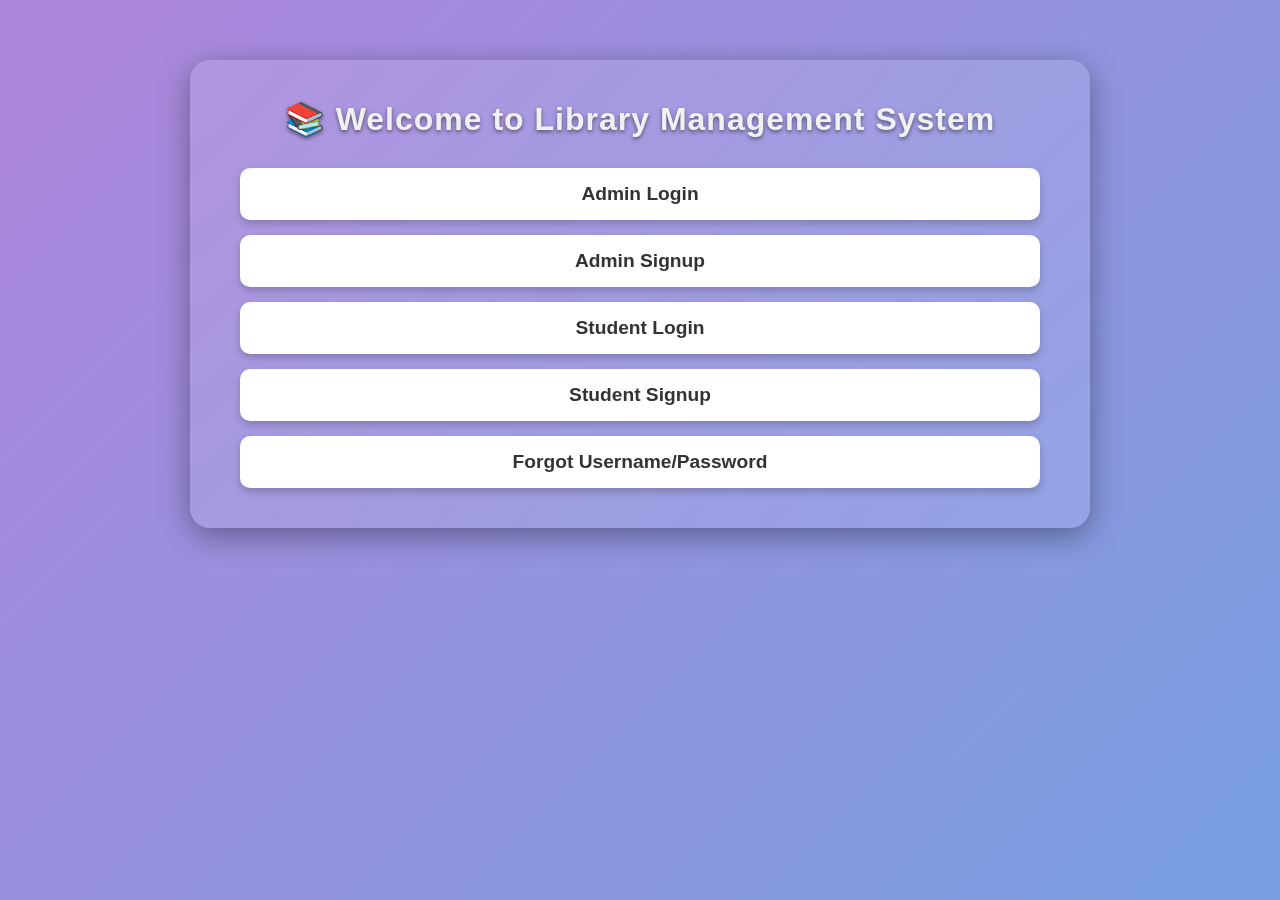
<file: index.html>
<!DOCTYPE html>
<html lang="en">
<head>
  <meta charset="UTF-8" />
  <title>Library Management System</title>
  <link rel="stylesheet" href="style.css" />
  <style>
    .buttons {
      display: flex;
      flex-direction: column;
      gap: 15px;
      margin-top: 30px;
    }
    .buttons a {
      background: #fff;
      color: #333;
      padding: 15px 0;
      border-radius: 10px;
      font-weight: bold;
      text-decoration: none;
      font-size: 1.2rem;
      box-shadow: 0 4px 8px rgba(0,0,0,0.2);
      transition: background-color 0.3s ease;
      text-align: center;
      display: block;
    }
    .buttons a:hover {
      background-color: #ffefc3;
      color: #333;
    }
  </style>
</head>
<body>
  <div class="container">
    <h1>📚 Welcome to Library Management System</h1>
    <div class="buttons">
      <a href="admin_login.html">Admin Login</a>
      <a href="admin_signup.html">Admin Signup</a>
      <a href="student_login.html">Student Login</a>
      <a href="student_signup.html">Student Signup</a>
      <a href="forgot_password.html">Forgot Username/Password</a>
    </div>
  </div>
  <script src="main.js"></script>
</body>
</html>
</file>
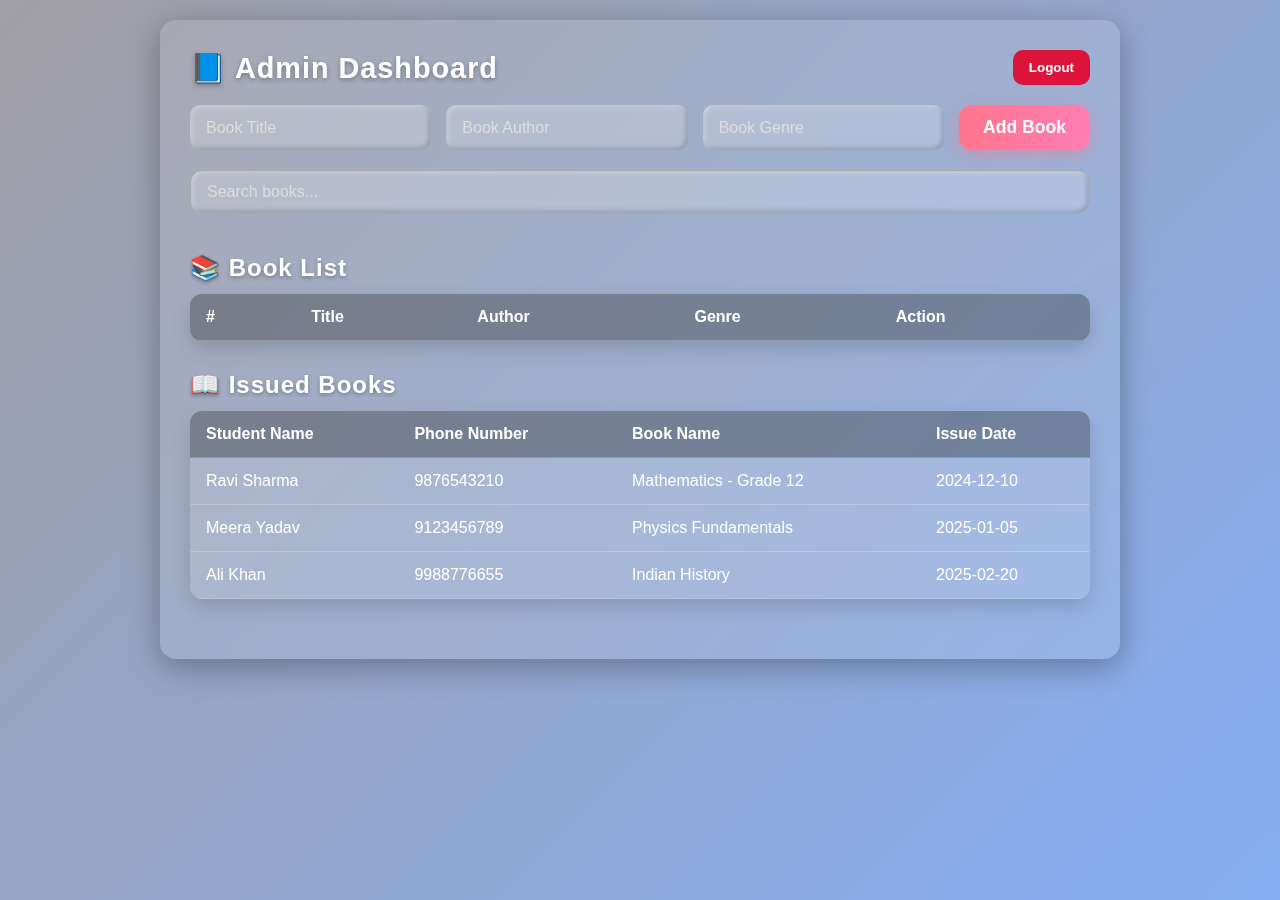
<file: admin_dashboard.html>
<!DOCTYPE html>
<html lang="en">
<head>
  <meta charset="UTF-8" />
  <meta name="viewport" content="width=device-width, initial-scale=1.0">
  <title>Admin Dashboard</title>
  <style>
    /* Reset and base */
    * {
      margin: 0;
      padding: 0;
      box-sizing: border-box;
    }

    body {
      font-family: 'Segoe UI', Tahoma, Geneva, Verdana, sans-serif;
      background: linear-gradient(135deg, #a19ea4, #85aef4);
      color: #fff;
      min-height: 100vh;
      padding: 20px;
    }

    .container {
      max-width: 960px;
      margin: auto;
      background: rgba(255, 255, 255, 0.1);
      padding: 30px;
      border-radius: 16px;
      backdrop-filter: blur(10px);
      box-shadow: 0 8px 32px rgba(0, 0, 0, 0.3);
    }

    header {
      display: flex;
      justify-content: space-between;
      align-items: center;
      margin-bottom: 20px;
    }

    header h1 {
      font-size: 1.8rem;
      letter-spacing: 1px;
      user-select: none;
      text-shadow: 0 2px 5px rgba(0,0,0,0.3);
    }

    .logout-btn {
      background: crimson;
      color: white;
      border: none;
      padding: 10px 16px;
      border-radius: 10px;
      cursor: pointer;
      font-weight: 700;
      transition: background 0.3s ease;
      user-select: none;
    }

    .logout-btn:hover {
      background: darkred;
    }

    form {
      display: flex;
      flex-wrap: wrap;
      gap: 15px;
      margin-bottom: 20px;
    }

    form input[type="text"] {
      flex: 1 1 200px;
      padding: 12px 16px;
      border-radius: 10px;
      border: none;
      background: rgba(255, 255, 255, 0.2);
      color: #fff;
      font-size: 1rem;
      box-shadow: inset 2px 2px 5px rgba(255,255,255,0.3), inset -2px -2px 5px rgba(0,0,0,0.2);
      transition: background 0.3s ease;
    }

    form input[type="text"]::placeholder {
      color: #ddd;
    }

    form input[type="text"]:focus {
      outline: none;
      background: rgba(255,255,255,0.35);
      color: #000;
      box-shadow: 0 0 8px 3px #6a11cb;
    }

    form button[type="submit"] {
      background: linear-gradient(90deg, #ff758c 0%, #ff7eb3 100%);
      border: none;
      color: white;
      font-weight: 700;
      padding: 12px 24px;
      border-radius: 14px;
      cursor: pointer;
      box-shadow: 0 4px 15px rgba(255,117,140,0.5);
      transition: background 0.3s ease, box-shadow 0.3s ease;
      user-select: none;
      flex-shrink: 0;
      font-size: 1.1rem;
    }

    form button[type="submit"]:hover {
      background: linear-gradient(90deg, #ff7eb3 0%, #ff758c 100%);
      box-shadow: 0 6px 20px rgba(255,126,179,0.8);
      transform: translateY(-2px);
    }

    #searchInput {
      width: 100%;
      padding: 12px 16px;
      border-radius: 12px;
      border: 1px solid #aaa;
      background: rgba(255, 255, 255, 0.2);
      color: #fff;
      font-size: 1rem;
      margin-bottom: 15px;
      box-shadow: inset 2px 2px 5px rgba(255,255,255,0.3), inset -2px -2px 5px rgba(0,0,0,0.2);
      transition: background 0.3s ease;
    }

    #searchInput::placeholder {
      color: #ddd;
    }

    #searchInput:focus {
      outline: none;
      background: rgba(255,255,255,0.35);
      color: #000;
      box-shadow: 0 0 8px 3px #6a11cb;
    }

    h2 {
      margin: 25px 0 12px;
      font-weight: 700;
      letter-spacing: 1px;
      text-shadow: 0 2px 4px rgba(0,0,0,0.3);
    }

    table {
      width: 100%;
      border-collapse: collapse;
      background: rgba(255, 255, 255, 0.1);
      border-radius: 12px;
      overflow: hidden;
      box-shadow: 0 8px 20px rgba(0, 0, 0, 0.15);
      margin-bottom: 30px;
    }

    thead {
      background: rgba(0, 0, 0, 0.3);
    }

    th, td {
      padding: 14px 16px;
      text-align: left;
      border-bottom: 1px solid rgba(255, 255, 255, 0.2);
      color: #fff;
      font-size: 1rem;
      user-select: none;
    }

    tbody tr:hover {
      background: rgba(255, 255, 255, 0.2);
    }

    table button {
      background: #dc3545;
      color: white;
      border: none;
      padding: 8px 14px;
      border-radius: 8px;
      cursor: pointer;
      font-weight: 700;
      transition: background 0.3s ease;
      user-select: none;
    }

    table button:hover {
      background: #b02a37;
    }

    /* Responsive */
    @media (max-width: 600px) {
      .container {
        padding: 20px;
      }

      form {
        flex-direction: column;
      }

      form button[type="submit"] {
        width: 100%;
      }

      table, th, td {
        font-size: 0.9rem;
      }
    }
  </style>
</head>
<body>
  <div class="container">
    <header>
      <h1>📘 Admin Dashboard</h1>
      <button class="logout-btn" onclick="logout()">Logout</button>
    </header>

    <form id="bookForm">
      <input type="text" id="bookTitle" placeholder="Book Title" required>
      <input type="text" id="bookAuthor" placeholder="Book Author" required>
      <input type="text" id="bookGenre" placeholder="Book Genre" required>
      <button type="submit">Add Book</button>
    </form>

    <input type="text" id="searchInput" placeholder="Search books..." />

    <h2>📚 Book List</h2>
    <table>
      <thead>
        <tr>
          <th>#</th>
          <th>Title</th>
          <th>Author</th>
          <th>Genre</th>
          <th>Action</th>
        </tr>
      </thead>
      <tbody id="bookList">
        <!-- Books appear here -->
      </tbody>
    </table>

    <!-- 📖 Issued Books Table -->
    <h2>📖 Issued Books</h2>
    <table>
      <thead>
        <tr>
          <th>Student Name</th>
          <th>Phone Number</th>
          <th>Book Name</th>
          <th>Issue Date</th>
        </tr>
      </thead>
      <tbody>
        <tr>
          <td>Ravi Sharma</td>
          <td>9876543210</td>
          <td>Mathematics - Grade 12</td>
          <td>2024-12-10</td>
        </tr>
        <tr>
          <td>Meera Yadav</td>
          <td>9123456789</td>
          <td>Physics Fundamentals</td>
          <td>2025-01-05</td>
        </tr>
        <tr>
          <td>Ali Khan</td>
          <td>9988776655</td>
          <td>Indian History</td>
          <td>2025-02-20</td>
        </tr>
      </tbody>
    </table>
  </div>

  <script>
    function logout() {
      alert("Logging out...");
      window.location.href = "login.html";
    }
  </script>

  <script src="admin.js"></script>
</body>
</html>
</file>
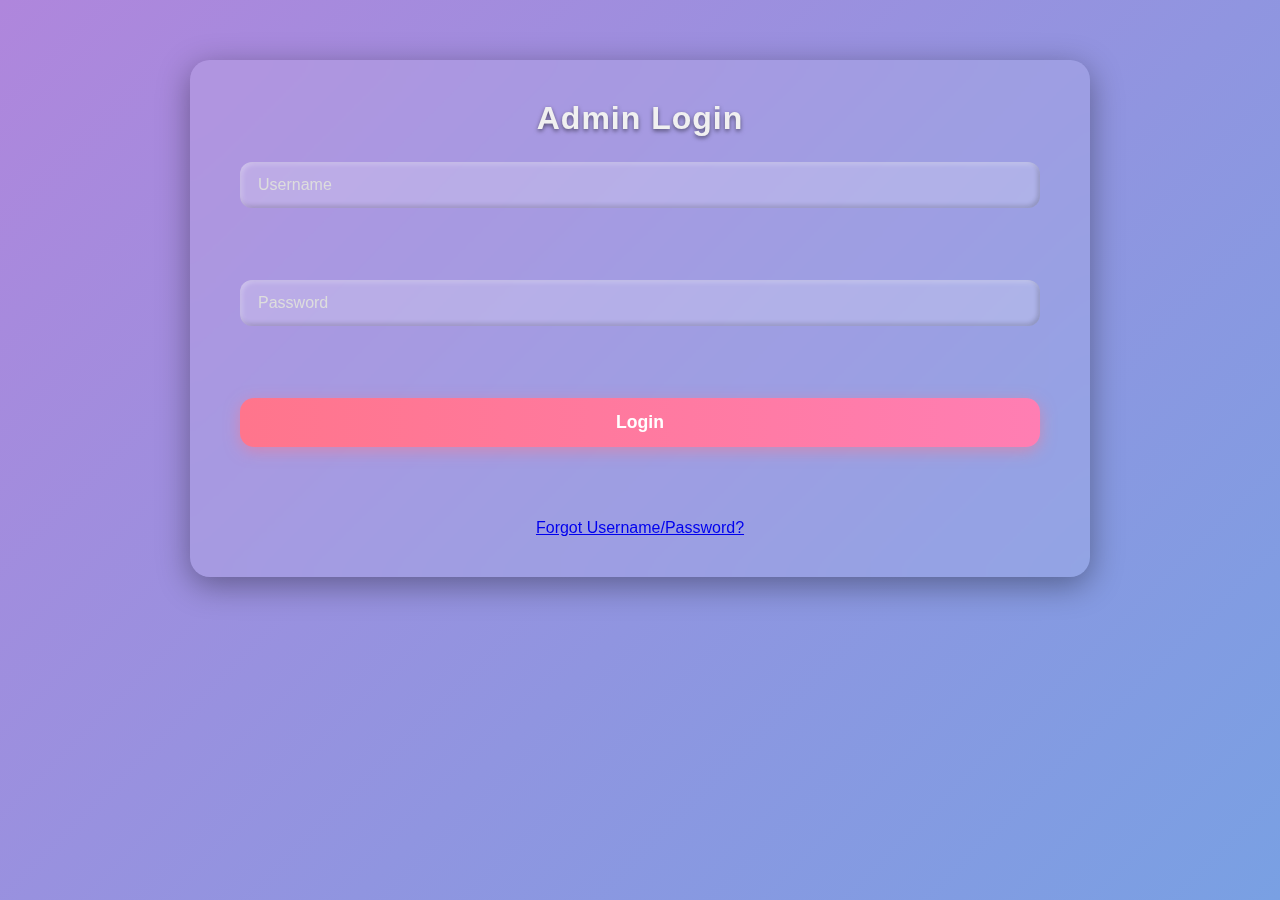
<file: admin_login.html>
<!DOCTYPE html>
<html lang="en">
<head>
  <meta charset="UTF-8">
  <title>Admin Login</title>
  <link rel="stylesheet" href="style.css">
</head>
<body>
  <div class="container">
    <h1>Admin Login</h1>
    <form id="adminLoginForm">
      <input type="text" placeholder="Username" id="adminLoginUsername" required><br><br>
      <input type="password" placeholder="Password" id="adminLoginPassword" required><br><br>
      <button type="submit">Login</button><br><br>
      <a href="forgot_password.html">Forgot Username/Password?</a>
    </form>
  </div>
  <script src="main.js"></script>
</body>
</html>
</file>
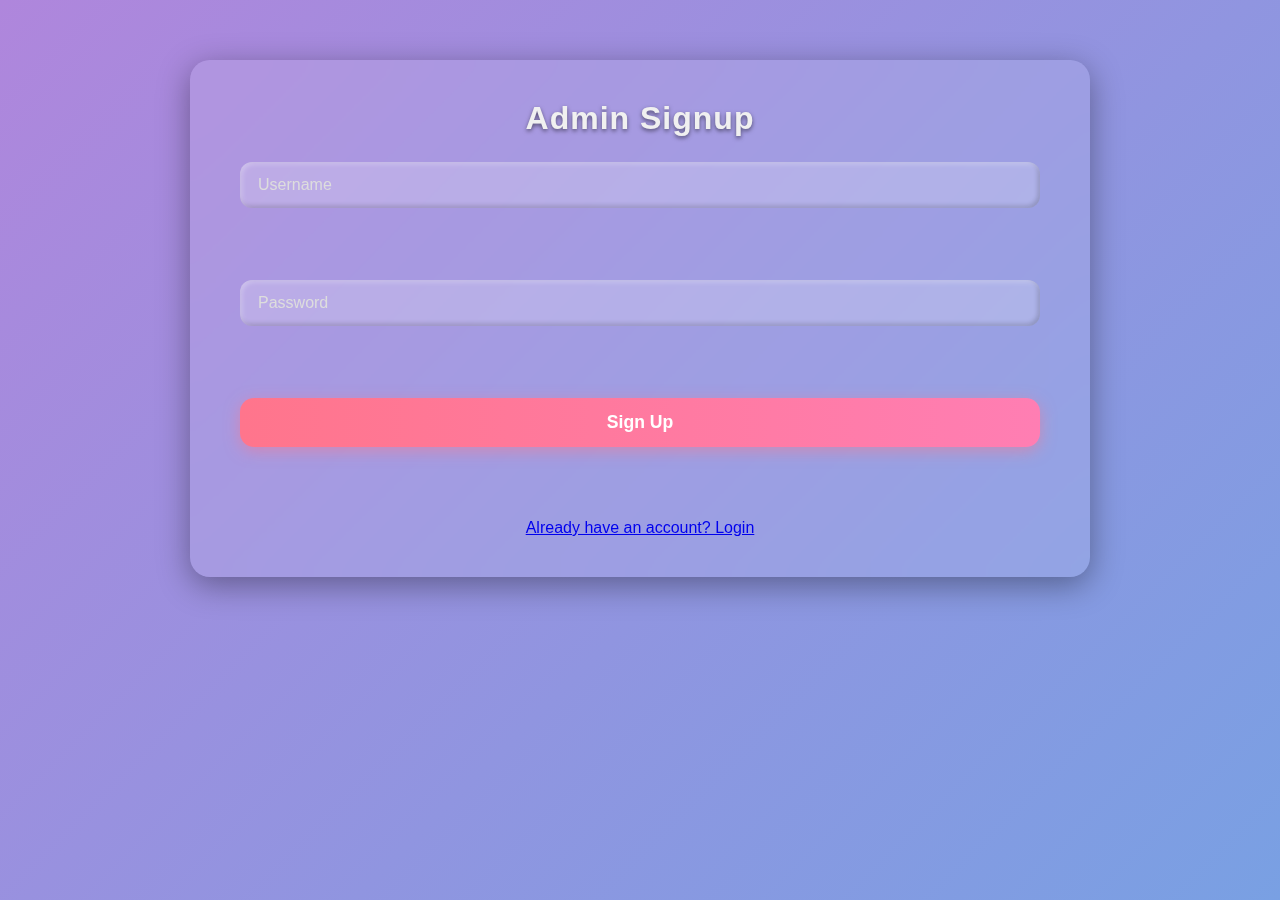
<file: admin_signup.html>
<!DOCTYPE html>
<html lang="en">
<head>
  <meta charset="UTF-8">
  <title>Admin Signup</title>
  <link rel="stylesheet" href="style.css">
</head>
<body>
  <div class="container">
    <h1>Admin Signup</h1>
    <form id="adminSignupForm">
      <input type="text" placeholder="Username" id="adminSignupUsername" required><br><br>
      <input type="password" placeholder="Password" id="adminSignupPassword" required><br><br>
      <button type="submit">Sign Up</button><br><br>
      <a href="admin_login.html">Already have an account? Login</a>
    </form>
  </div>
  <script src="main.js"></script>
</body>
</html>
</file>
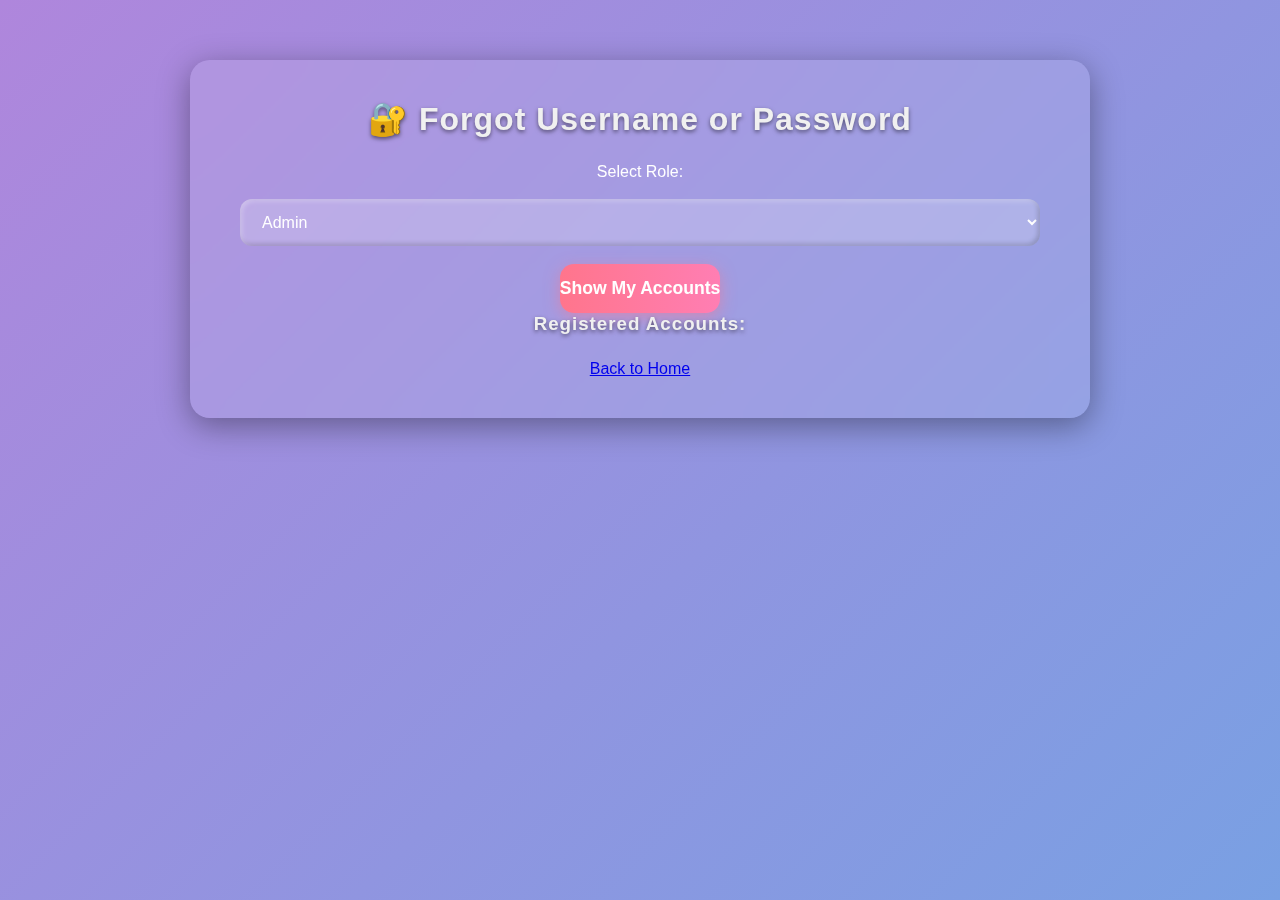
<file: forgot_password.html>
<!DOCTYPE html>
<html lang="en">
<head>
  <meta charset="UTF-8">
  <title>Forgot Username/Password</title>
  <link rel="stylesheet" href="style.css">
</head>
<body>
  <div class="container">
    <h1>🔐 Forgot Username or Password</h1>

    <div>
      <label>Select Role:</label><br><br>
      <select id="roleSelect">
        <option value="admin">Admin</option>
        <option value="student">Student</option>
      </select>
    </div><br>

    <button onclick="showAccounts()">Show My Accounts</button>

    <h3>Registered Accounts:</h3>
    <ul id="accountList"></ul>

    <a href="index.html">Back to Home</a>
  </div>

  <script>
    function showAccounts() {
      const role = document.getElementById("roleSelect").value;
      const list = document.getElementById("accountList");
      list.innerHTML = "";

      for (let i = 0; i < localStorage.length; i++) {
        const key = localStorage.key(i);
        if (key.startsWith(role + "_")) {
          const username = key.split("_")[1];
          const password = localStorage.getItem(key);
          const li = document.createElement("li");
          li.textContent = `Username: ${username}, Password: ${password}`;
          list.appendChild(li);
        }
      }

      if (list.innerHTML === "") {
        list.innerHTML = "<li>No accounts found.</li>";
      }
    }
  </script>
</body>
</html>
</file>
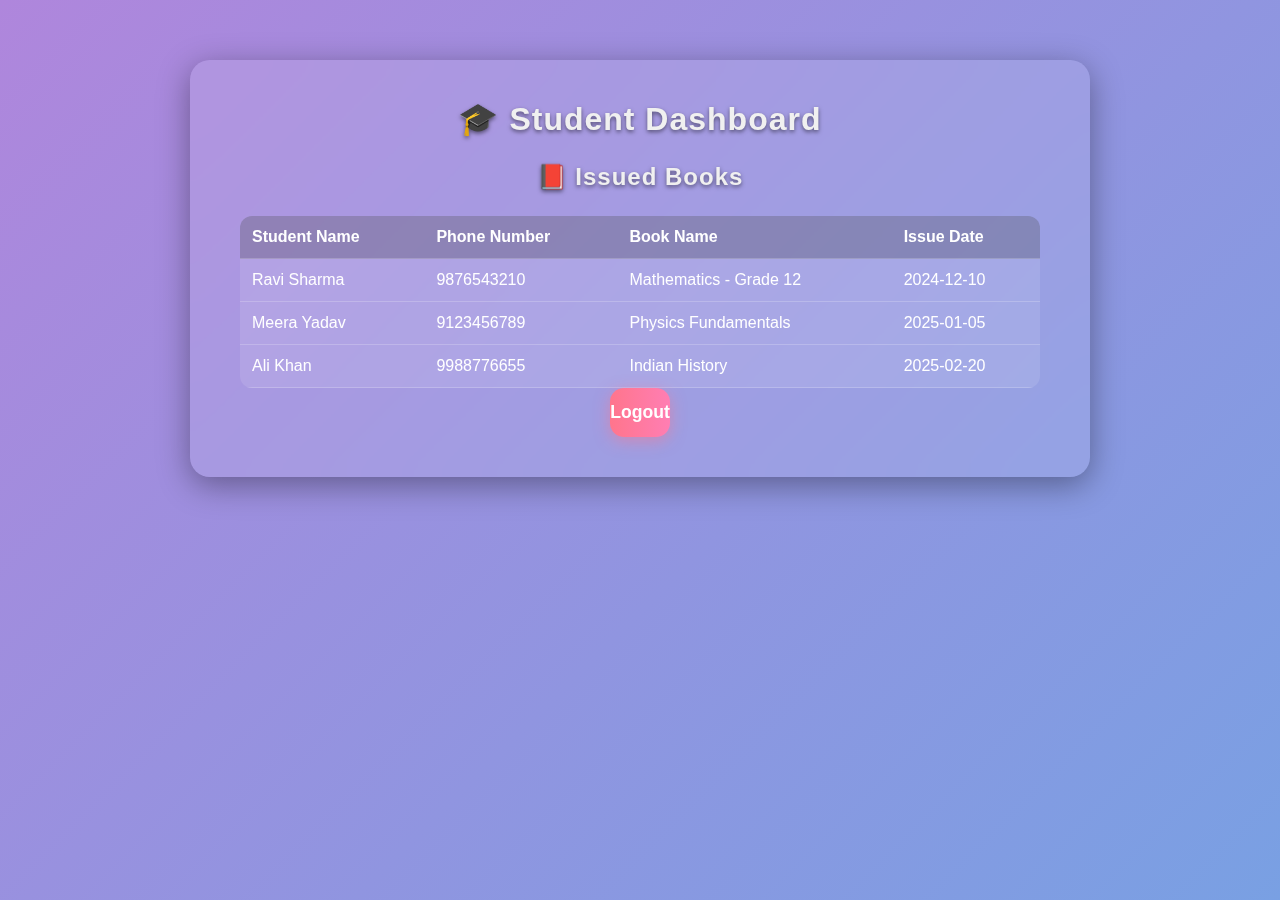
<file: student_dashboard.html>
<!DOCTYPE html>
<html lang="en">
<head>
  <meta charset="UTF-8" />
  <title>Student Dashboard</title>
  <link rel="stylesheet" href="style.css" />
</head>
<body>
  <div class="container">
    <h1>🎓 Student Dashboard</h1>

    <h2>📕 Issued Books</h2>
    <table>
      <thead>
        <tr>
          <th>Student Name</th>
          <th>Phone Number</th>
          <th>Book Name</th>
          <th>Issue Date</th>
        </tr>
      </thead>
      <tbody>
        <tr>
          <td>Ravi Sharma</td>
          <td>9876543210</td>
          <td>Mathematics - Grade 12</td>
          <td>2024-12-10</td>
        </tr>
        <tr>
          <td>Meera Yadav</td>
          <td>9123456789</td>
          <td>Physics Fundamentals</td>
          <td>2025-01-05</td>
        </tr>
        <tr>
          <td>Ali Khan</td>
          <td>9988776655</td>
          <td>Indian History</td>
          <td>2025-02-20</td>
        </tr>
      </tbody>
    </table>

    <button onclick="logout()">Logout</button>
  </div>

  <script>
    function logout() {
      alert("Logging out...");
      window.location.href = "login.html";
    }
  </script>
  <script src="student.js"></script>
</body>
</html>
</file>
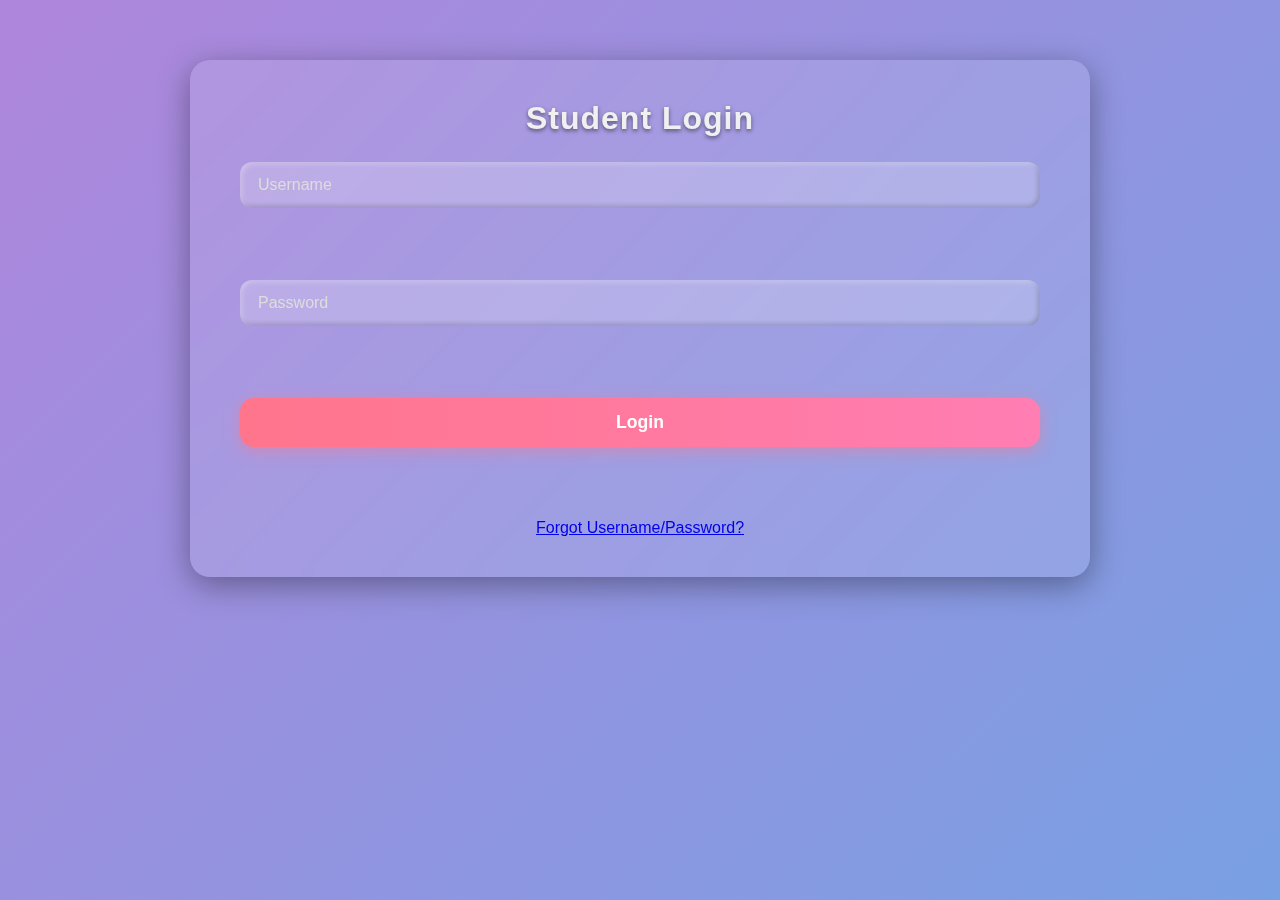
<file: student_login.html>
<!DOCTYPE html>
<html lang="en">
<head>
  <meta charset="UTF-8">
  <title>Student Login</title>
  <link rel="stylesheet" href="style.css">
</head>
<body>
  <div class="container">
    <h1>Student Login</h1>
    <form id="studentLoginForm">
      <input type="text" placeholder="Username" id="studentLoginUsername" required><br><br>
      <input type="password" placeholder="Password" id="studentLoginPassword" required><br><br>
      <button type="submit">Login</button><br><br>
      <a href="forgot_password.html">Forgot Username/Password?</a>
    </form>
  </div>
  <script src="main.js"></script>
</body>
</html>
</file>
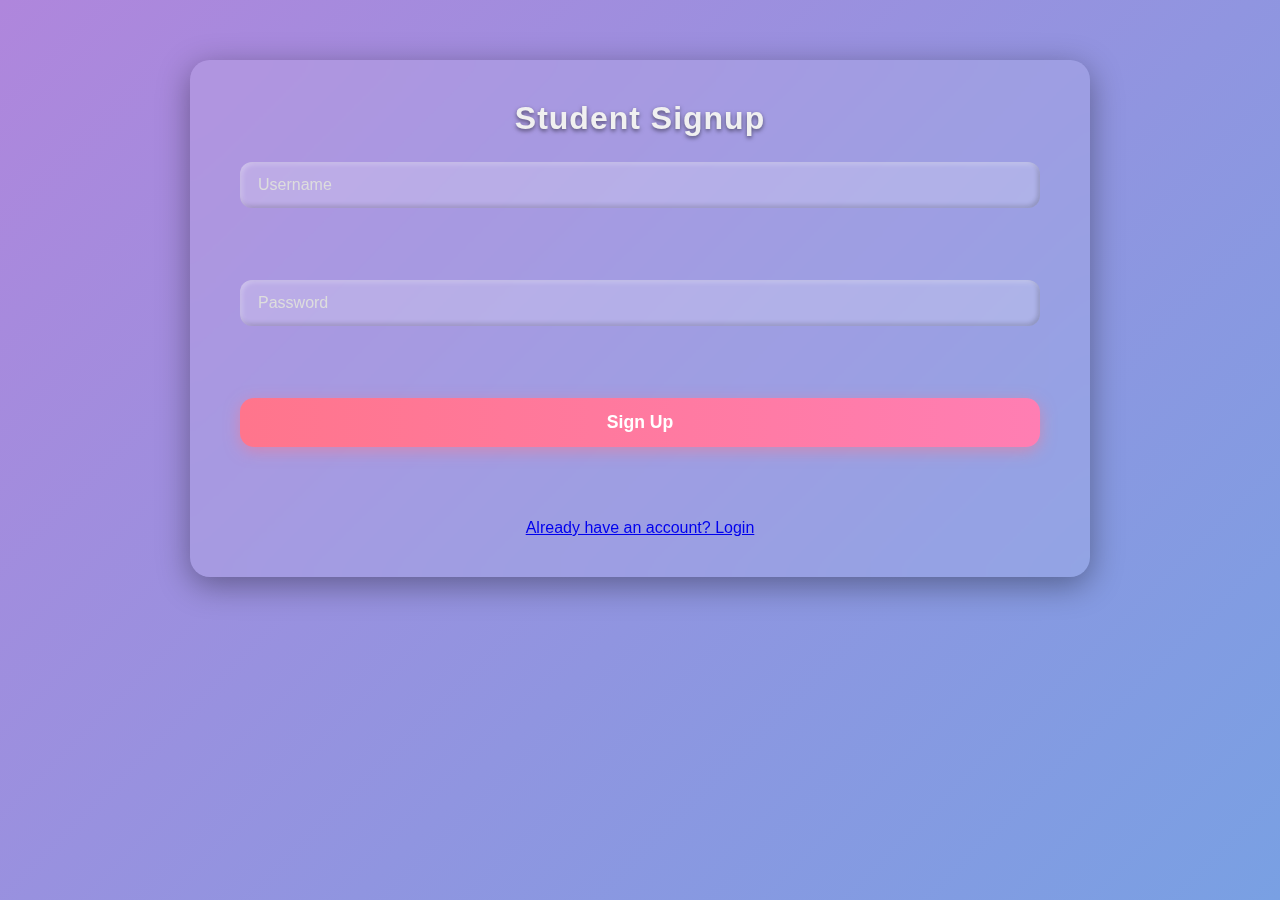
<file: student_signup.html>
<!DOCTYPE html>
<html lang="en">
<head>
  <meta charset="UTF-8">
  <title>Student Signup</title>
  <link rel="stylesheet" href="style.css">
</head>
<body>
  <div class="container">
    <h1>Student Signup</h1>
    <form id="studentSignupForm">
      <input type="text" placeholder="Username" id="studentSignupUsername" required><br><br>
      <input type="password" placeholder="Password" id="studentSignupPassword" required><br><br>
      <button type="submit">Sign Up</button><br><br>
      <a href="student_login.html">Already have an account? Login</a>
    </form>
  </div>
  <script src="main.js"></script>
</body>
</html>
</file>
<file: style.css>
/* Reset and base styles */
* {
  margin: 0;
  padding: 0;
  box-sizing: border-box;
}

body {
  font-family: 'Segoe UI', Tahoma, Geneva, Verdana, sans-serif;
  background: linear-gradient(135deg, #af86dc 0%, #79a0e3 100%);
  color: #fff;
  min-height: 100vh;
  padding: 20px;
}

/* Container */
.container {
  max-width: 900px;
  margin: 40px auto;
  padding: 40px 50px;
  background: rgba(255, 255, 255, 0.1);
  backdrop-filter: blur(15px);
  border-radius: 20px;
  box-shadow: 0 8px 32px rgba(0, 0, 0, 0.37);
  transition: transform 0.3s ease;
  text-align: center;
  color: #fff;
}

.container:hover {
  transform: translateY(-5px);
}

/* Headings */
h1, h2, h3 {
  font-weight: 700;
  margin-bottom: 25px;
  letter-spacing: 1px;
  color: #f0f0f0;
  text-shadow: 0 2px 4px rgba(0, 0, 0, 0.5);
}

/* Form styling */
form {
  display: flex;
  flex-direction: column;
  gap: 18px;
  margin-top: 10px;
}

input, select {
  width: 100%;
  padding: 14px 18px;
  font-size: 1rem;
  border-radius: 12px;
  border: none;
  background: rgba(255, 255, 255, 0.2);
  color: #fff;
  box-shadow: inset 2px 2px 5px rgba(255, 255, 255, 0.3),
              inset -2px -2px 5px rgba(0, 0, 0, 0.2);
  transition: background 0.3s ease, box-shadow 0.3s ease;
}

input::placeholder {
  color: #ddd;
}

input:focus, select:focus {
  outline: none;
  background: rgba(255, 255, 255, 0.35);
  box-shadow: 0 0 8px 3px #6a11cb;
  color: #000;
}

/* Buttons */
button {
  padding: 14px 0;
  font-size: 1.1rem;
  font-weight: 700;
  border-radius: 14px;
  border: none;
  background: linear-gradient(90deg, #ff758c 0%, #ff7eb3 100%);
  color: white;
  cursor: pointer;
  box-shadow: 0 4px 15px rgba(255, 117, 140, 0.5);
  transition: background 0.3s ease, box-shadow 0.3s ease;
  user-select: none;
}

button:hover {
  background: linear-gradient(90deg, #ff7eb3 0%, #ff758c 100%);
  box-shadow: 0 6px 20px rgba(255, 126, 179, 0.8);
  transform: translateY(-2px);
}

/* Logout Button (specific) */
.logout-btn,
button.logout-btn {
  background: crimson;
  padding: 8px 16px;
  border-radius: 8px;
  margin-top: 20px;
}

.logout-btn:hover {
  background: darkred;
}

/* Search Input */
#searchInput {
  width: 100%;
  padding: 8px;
  border-radius: 8px;
  border: 1px solid #aaa;
  margin-top: 20px;
  background: rgba(255,255,255,0.2);
  color: #fff;
}

/* Book List (UL style) */
ul {
  list-style: none;
  margin-top: 20px;
  padding: 0;
  max-height: 250px;
  overflow-y: auto;
  scrollbar-width: thin;
  scrollbar-color: #ff7eb3 transparent;
}

ul::-webkit-scrollbar {
  width: 6px;
}

ul::-webkit-scrollbar-thumb {
  background: #ff7eb3;
  border-radius: 20px;
}

/* Book List Items */
li {
  background: rgba(255, 255, 255, 0.15);
  padding: 12px 18px;
  margin-bottom: 12px;
  border-radius: 14px;
  display: flex;
  justify-content: space-between;
  align-items: center;
  box-shadow: 0 4px 10px rgba(0, 0, 0, 0.15);
}

li:hover {
  background: rgba(255, 255, 255, 0.3);
}

li button {
  background: #ff758c;
  border: none;
  color: white;
  font-weight: 700;
  padding: 6px 12px;
  border-radius: 10px;
  cursor: pointer;
  box-shadow: 0 3px 8px rgba(255, 117, 140, 0.5);
  transition: background 0.3s ease;
  margin-left: 10px;
}

li button:hover {
  background: #ff7eb3;
}

/* Table Styling */
table {
  width: 100%;
  border-collapse: collapse;
  margin-top: 20px;
  background-color: rgba(255,255,255,0.1);
  color: #fff;
  border-radius: 12px;
  overflow: hidden;
}

table th, table td {
  padding: 12px;
  text-align: left;
  border-bottom: 1px solid rgba(255,255,255,0.2);
}

table th {
  background-color: rgba(0,0,0,0.2);
}

table tr:hover {
  background-color: rgba(255, 255, 255, 0.15);
}

table button {
  padding: 6px 12px;
  background: #dc3545;
  color: white;
  border: none;
  border-radius: 6px;
  cursor: pointer;
}

table button:hover {
  background: #b02a37;
}

/* Responsive */
@media (max-width: 600px) {
  .container {
    padding: 30px 25px;
  }

  button, input, select {
    font-size: 1rem;
  }

  table, th, td {
    font-size: 0.9rem;
  }
}
</file>
